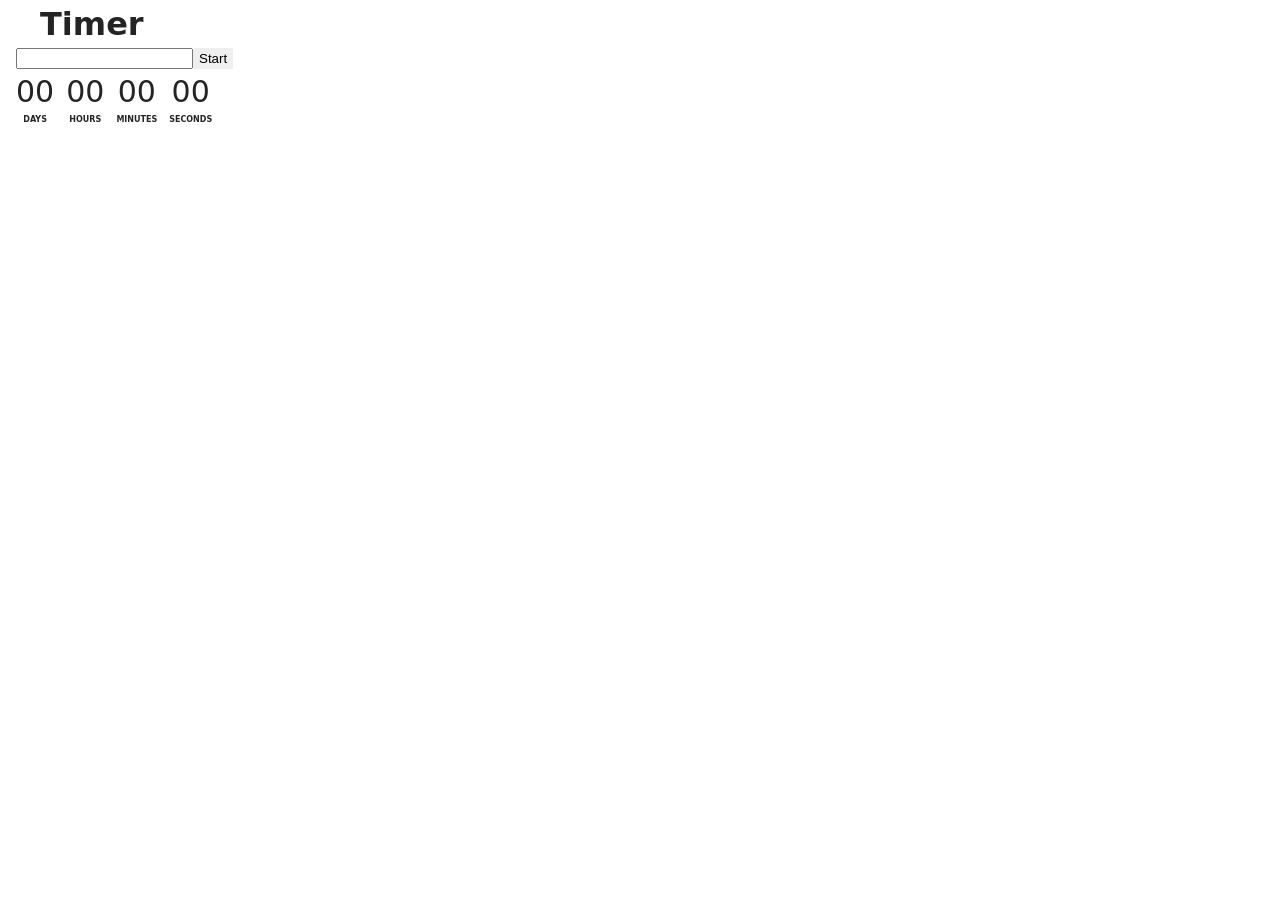
<file: src/1-timer.html>
<!DOCTYPE html>
<html lang="en">
  <head>
    <meta charset="UTF-8" />
    <meta http-equiv="X-UA-Compatible" content="IE=edge" />
    <meta name="viewport" content="width=device-width, initial-scale=1.0" />
    <title>Page 2</title>
    <link rel="stylesheet" href="./css/styles.css" />
  </head>
  <body>
    

    <main>
      <div class="container">
        <h1 class="main-title">
        Timer
        </h1>
        <load src="./partials/back-link.html" />
      </div>
      <div class="input-timer">
      <input type="text" id="datetime-picker" />
      <button class="btn" type="button" data-start>Start</button>
    </div>
      <div class="timer">
        <div class="field">
          <span class="value" data-days>00</span>
          <span class="label">Days</span>
        </div>
        <div class="field">
          <span class="value" data-hours>00</span>
          <span class="label">Hours</span>
        </div>
        <div class="field">
          <span class="value" data-minutes>00</span>
          <span class="label">Minutes</span>
        </div>
        <div class="field">
          <span class="value" data-seconds>00</span>
          <span class="label">Seconds</span>
        </div>
      </div>

    </main>

   <script type="module" src="./js/1-timer.js"></script>
  </body>
</html>
</file>
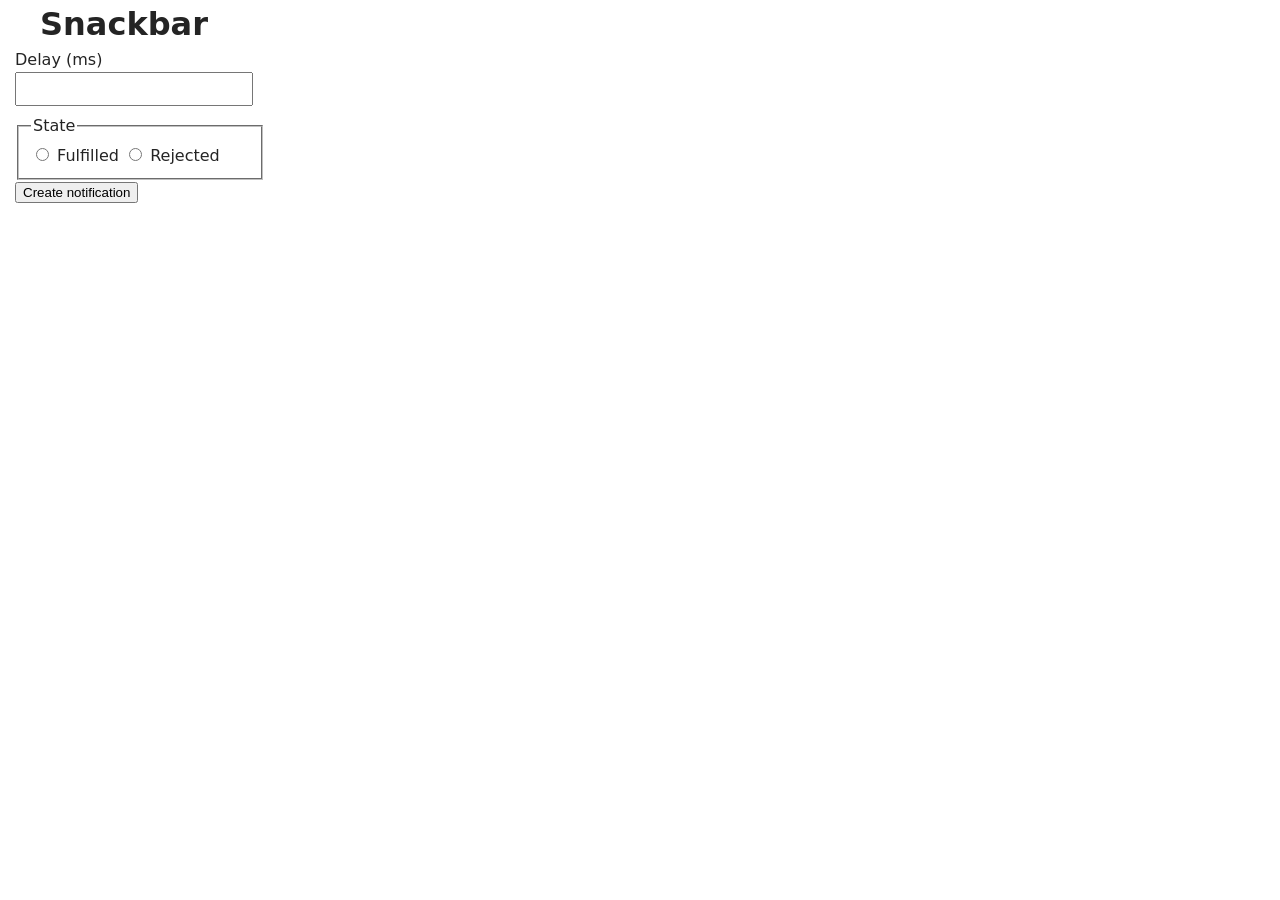
<file: src/2-snackbar.html>
<!DOCTYPE html>
<html lang="en">
  <head>
    <meta charset="UTF-8" />
    <meta http-equiv="X-UA-Compatible" content="IE=edge" />
    <meta name="viewport" content="width=device-width, initial-scale=1.0" />
    <title>Page 3</title>
    <link rel="stylesheet" href="./css/styles.css" />
  </head>
  <body>
    

    <main>
      <div class="container">
        <h1 class="main-title">
         Snackbar
        </h1>
        <load src="./partials/back-link.html" />
      </div>
      <form class="form">
        <label>
          Delay (ms)
          <input class="input-delay" type="number" name="delay" required />
        </label>
      
        <fieldset>
          <legend>State</legend>
          <label>
            <input type="radio" name="state" value="fulfilled" required />
            Fulfilled
          </label>
          <label>
            <input type="radio" name="state" value="rejected" required />
            Rejected
          </label>
        </fieldset>
      
        <button type="submit">Create notification</button>
        </form>


       
    </main>

<script type="module" src="./js/2-snackbar.js"></script>
  </body>
</html>
</file>
<file: src/css/styles.css>
/**
  |============================
  | include css partials with
  | default @import url()
  |============================
*/
/* Common styles */
@import url('./reset.css');
@import url('./base.css');
@import url('./container.css');


/* Sections style */
@import url('./header.css');
@import url('./back-link.css');
@import url('./snackbar.css');
@import url('./timer.css');
</file>
